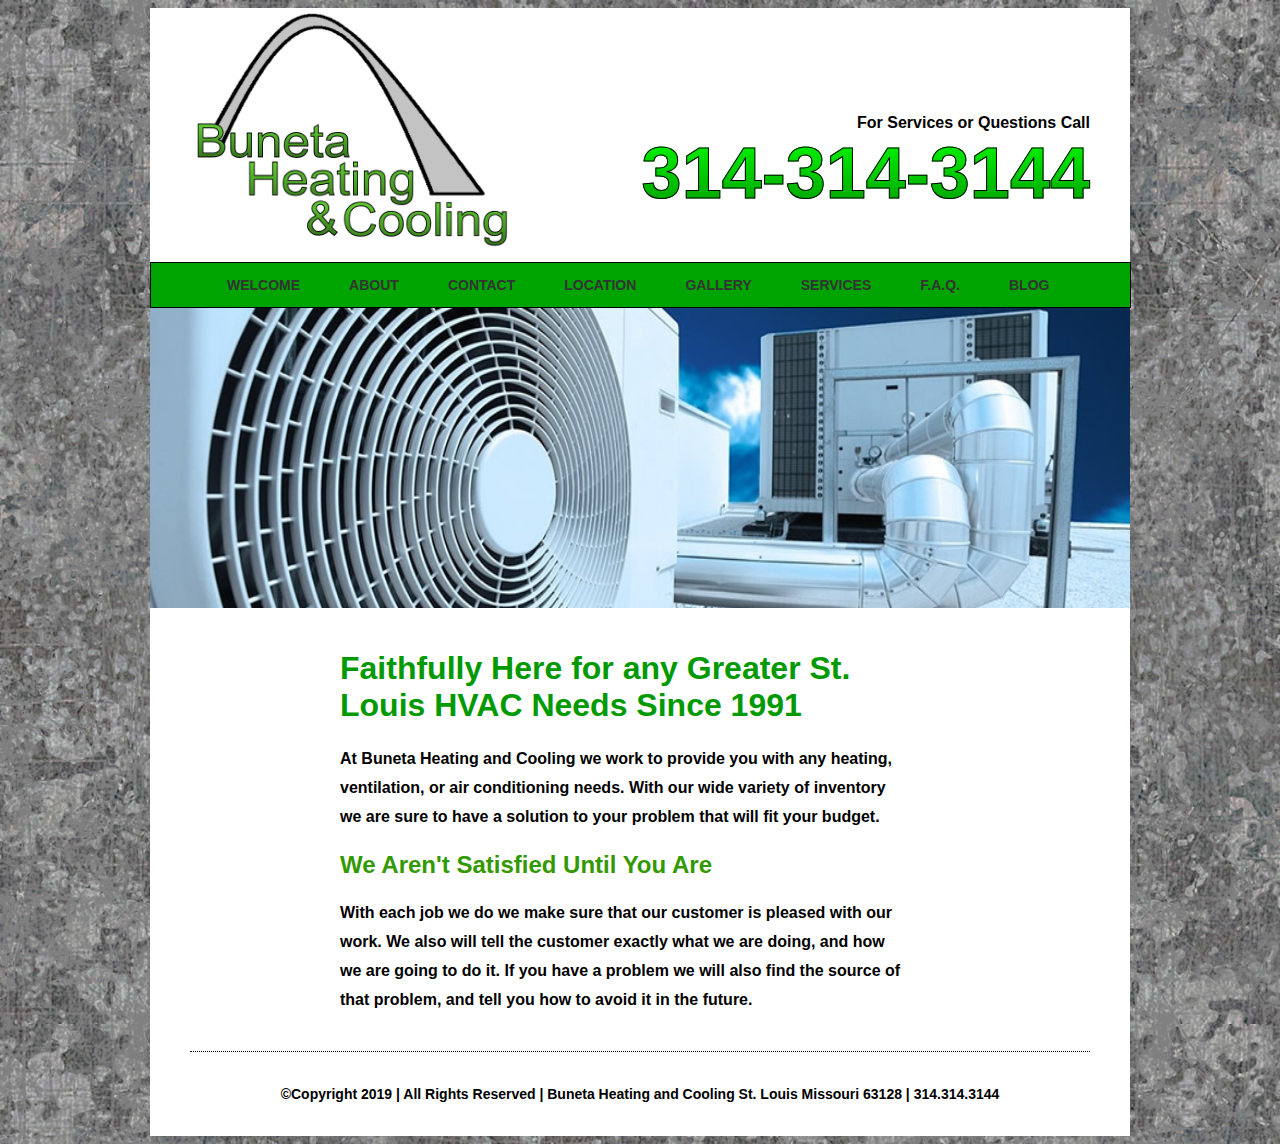
<file: HVAC_Site.ste/Pages/Index.html>
<!doctype html>

<html><!-- InstanceBegin template="/Templates/Maintemplate2.dwt" codeOutsideHTMLIsLocked="false" -->

<!-- InstanceBeginEditable name="code" -->
  
<head>
	<link rel="shortcut icon" type="image/icon" href="HVAC_Site.ste/Images/favicon.ico">
<title>BunetaHVAC</title>
	
<link href="../CSS/Stylesheet.css" rel="stylesheet">
<style type="text/css">
#top #topnav #nav li a {
	text-align: center;
}
#top #topnav #nav li a {
	text-align: center;
}
</style>
<script src="../JS/jquery-1.11.3.min.js"></script>
<script src="../JS/jssor.slider-27.5.0.min.js"></script>
<script>
    jQuery(document).ready(function ($) {
        var options = { $AutoPlay: 1 };
        var jssor1_slider = new $JssorSlider$("jssor_1", options);
    });
</script>

</head>


<body>
 
<div id="wrapper">

	<div id="top">
    	<div id="logo">
        	        	<img src="../Images/Logo/BHAC Logo.PNG" height="250px" width="320px">
        </div>
             <div id="phone">
        <p><strong> For Services or Questions Call<br>
		<h1 class="number">314-314-3144</h1><strong></p>
		</div> 
    <div id="topnav" class="sticky">
    	<ul id> 
        	<li><a href="#">Welcome</a></li> 
            <li><a href="About.html">About</a>
          </li>
            <li><a href="Contact.html">Contact</a>
          </li>
            <li><a href="Location.html">Location</a>
          </li>
            <li><a href="Gallery.html">Gallery</a></li>
            <li><a href="Services.html">Services</a></li> 
            <li><a href="FAQ.html">F.A.Q.</a></li> 
            <li><a href="Blog.html">Blog</a></li> 
      </ul>
          
          
    </div>
<div is="banner" class="Banner"  > 
<div id="jssor_1" style="position:relative;top:0px;left:0px;width:980px;height:300px;overflow:hidden;">
    <div data-u="slides" style="position:absolute;top:0px;left:0px;width:980px;height:380px;overflow:hidden;">
        <div><img data-u="image" src="../Images/Banner/hero-story.jpg" /></div>
        <div><img data-u="image" src="../Images/Banner/HVAC.jpg" /></div>
        <div><img data-u="image" src="../Images/Banner/hvac-solutions-17161049.jpg" /></div>
        <div><img data-u="image" src="../Images/Banner/repair.jpg" /></div>
    </div>
</div>
</div>

    
    <div id="contentwrapper">
    	
        <div id="content">


          
       	  <h1>Faithfully Here for any Greater St. Louis HVAC Needs Since 1991</h1>
       
          	 <p>At Buneta Heating and Cooling we work to provide you with any heating, ventilation, or air conditioning needs. With our wide variety of inventory we are sure to have a solution to your problem that will fit your budget.</p>
         
            <h2>We Aren't Satisfied Until You Are</h2>
           	 <p>With each job we do we make sure that our customer is pleased with our work. We also will tell the customer exactly what we are doing, and how we are going to do it. If you have a problem we will also find the source of that problem, and tell you how to avoid it in the future. </p>
             
            
      
     
      </div>       
            
</div>            
            
            

	<div id=footer>
    		<p>&copy;Copyright 2019 | All Rights Reserved | Buneta Heating and Cooling St. Louis Missouri 63128 | 314.314.3144</p>
    </div>
  

</body>


<!-- InstanceEndEditable -->





<!-- InstanceEnd --></html>
</file>
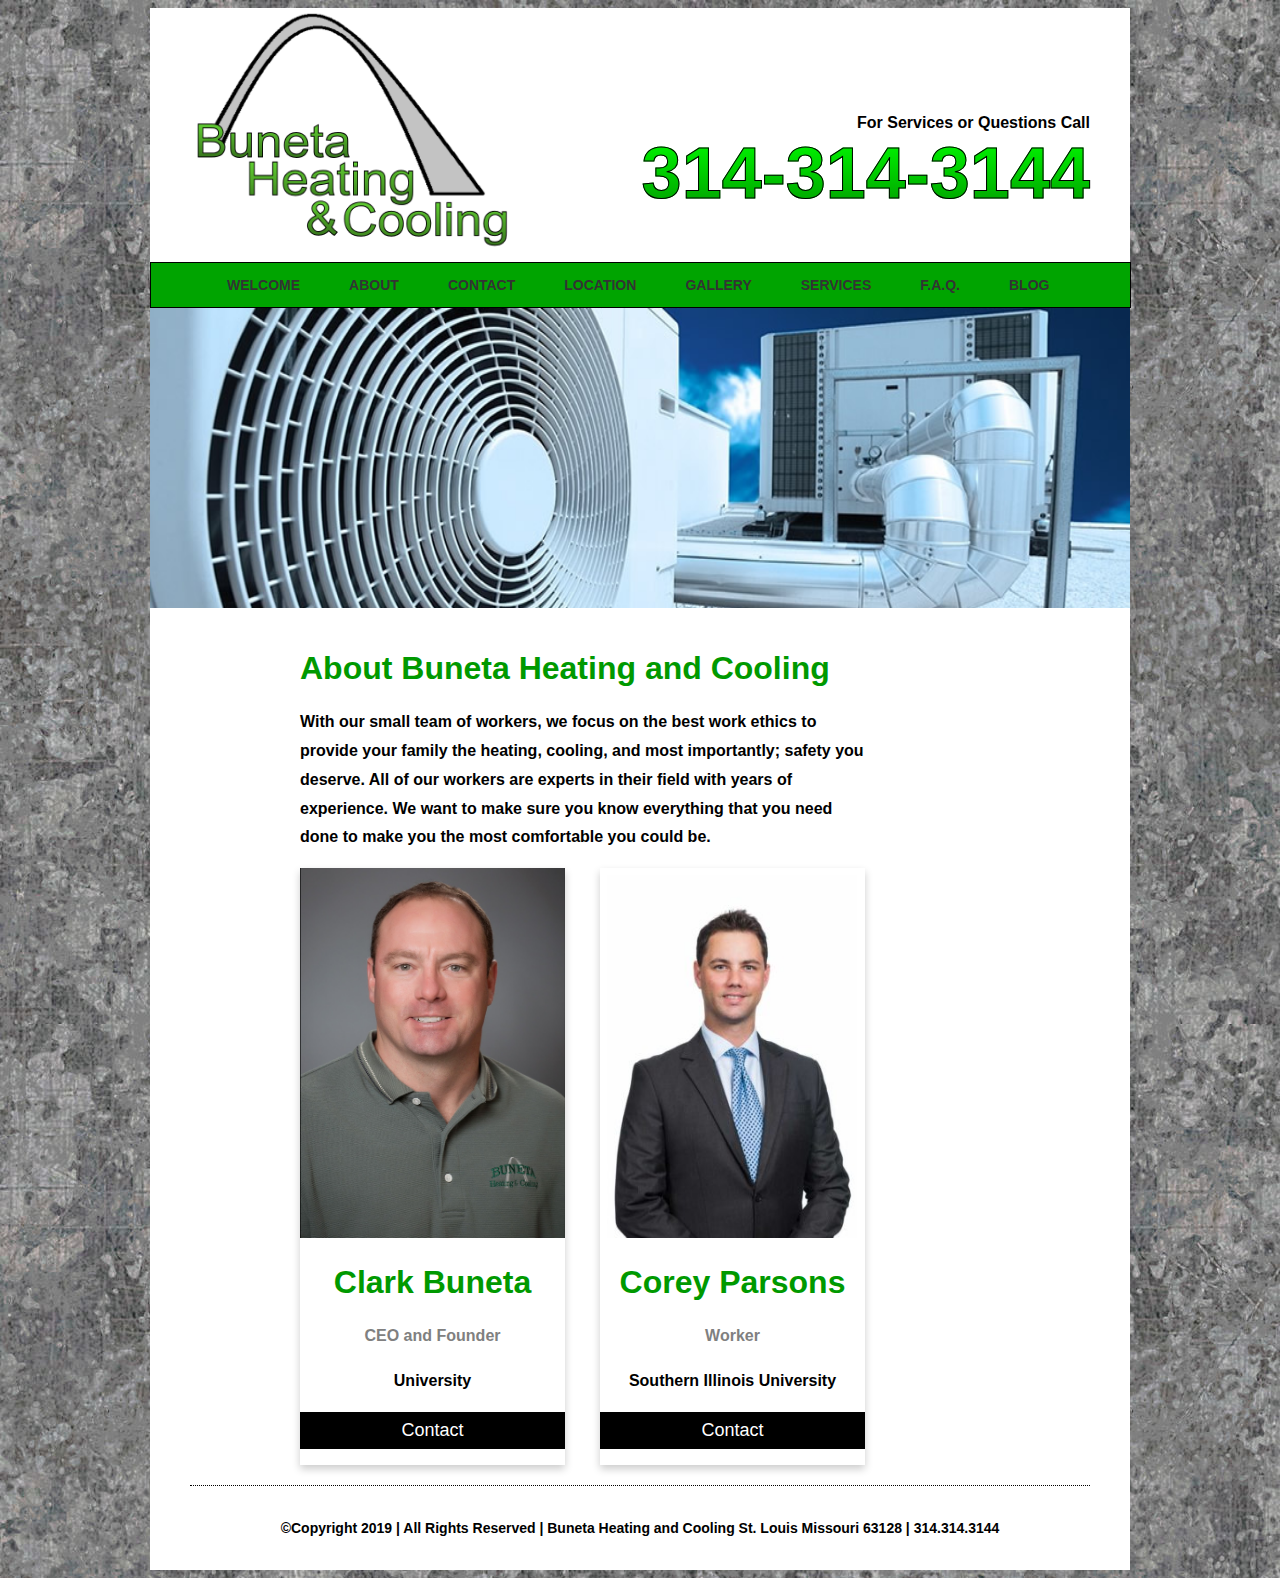
<file: HVAC_Site.ste/Pages/About.html>
<!doctype html>

<html><!-- InstanceBegin template="/Templates/Maintemplate.dwt" codeOutsideHTMLIsLocked="false" --> 

<!-- InstanceBeginEditable name="code" -->
  
<head>
<title>BunetaHVAC</title>
<link href="../CSS/Stylesheet.css" rel="stylesheet">
<style type="text/css">
#top #topnav #nav li a {
	text-align: center;
}
#top #topnav #nav li a {
	text-align: center;
}
</style>
<script src="../JS/jquery-1.11.3.min.js"></script>
<script src="../JS/jssor.slider-27.5.0.min.js"></script>
<script>
    jQuery(document).ready(function ($) {
        var options = { $AutoPlay: 1 };
        var jssor1_slider = new $JssorSlider$("jssor_1", options);
    });
</script>

</head>


<body>
 
<div id="wrapper">

	<div id="top">
    	<div id="logo">
        	<img src="../Images/Logo/BHAC Logo.PNG" height="250px" width="320px">
        </div>
        <div id="phone">
        <p><strong> For Services or Questions Call<br>
         <h1 class="number" >314-314-3144</h1><strong></p>
		</div>  
    <div id="topnav" class="sticky">
    	<ul id="nav"> 
        
        
        
        	<li><a href="Index.html">Welcome</a></li> 
            <li><a href="About.html">About</a>
          </li>
            <li><a href="Contact.html">Contact</a>
          </li>
            <li><a href="Location.html">Location</a>
          </li>
            <li><a href="Gallery.html">Gallery</a></li> 
            <li><a href="Services.html">Services</a></li> 
            <li><a href="FAQ.html">F.A.Q.</a></li> 
            <li><a href="Blog.html">Blog</a></li> 
      </ul>
          
          
    </div>
<div is="banner" class="Banner"  > 
<div id="jssor_1" style="position:relative;top:0px;left:0px;width:980px;height:300px;overflow:hidden;">
    <div data-u="slides" style="position:absolute;top:0px;left:0px;width:980px;height:380px;overflow:hidden;">
        <div><img data-u="image" src="../Images/Banner/hero-story.jpg" /></div>
        <div><img data-u="image" src="../Images/Banner/HVAC.jpg" /></div>
        <div><img data-u="image" src="../Images/Banner/hvac-solutions-17161049.jpg" /></div>
        <div><img data-u="image" src="../Images/Banner/repair.jpg" /></div>
    </div>
</div>
    
    <div id="contentwrapper">
    	
        <div id="content">


          
       	  <h1>About Buneta Heating and Cooling</h1>
       
          	 <p>With our small team of workers, we focus on the best work ethics to provide your family the heating, cooling, and most importantly; safety you deserve. All of our workers are experts in their field with years of experience. We want to make sure you know everything that you need done to make you the most comfortable you could be.  </p>
         
                         
             <div id="box1">

<div id="box1"
<div class="card">
  <img src="../Images/Extra/Da.PNG" width="265" height="370" alt="Clark" style="width:100%">
  <h1>Clark Buneta</h1>
  <p class="title">CEO and Founder</p>
  <p>University</p>
  <a href="#"><i class="fa fa-dribbble"></i></a> 
  <a href="#"><i class="fa fa-twitter"></i></a> 
  <a href="#"><i class="fa fa-linkedin"></i></a> 
  <a href="#"><i class="fa fa-facebook"></i></a> 
  <p><button>Contact</button></p>
</div>
 
</div>


<div id="box2"
<div class="card">
  <img src="../Images/Extra/StockWorker.jpg" width="265" height="370" alt="Corey" style="width:100%">
  <h1>Corey Parsons</h1>
  <p class="title">Worker</p>
  <p>Southern Illinois University</p>
  <a href="#"><i class="fa fa-dribbble"></i></a> 
  <a href="#"><i class="fa fa-twitter"></i></a> 
  <a href="#"><i class="fa fa-linkedin"></i></a> 
  <a href="#"><i class="fa fa-facebook"></i></a> 
  <p><button>Contact</button></p>
</div>
 
</div>
                 
      </div>       
            
</div>            
            
            

	<div id=footer>
    		<p>&copy;Copyright 2019 | All Rights Reserved | Buneta Heating and Cooling St. Louis Missouri 63128 | 314.314.3144</p>
</div>
  

</body>


<!-- InstanceEndEditable -->





<!-- InstanceEnd --></html>
</file>
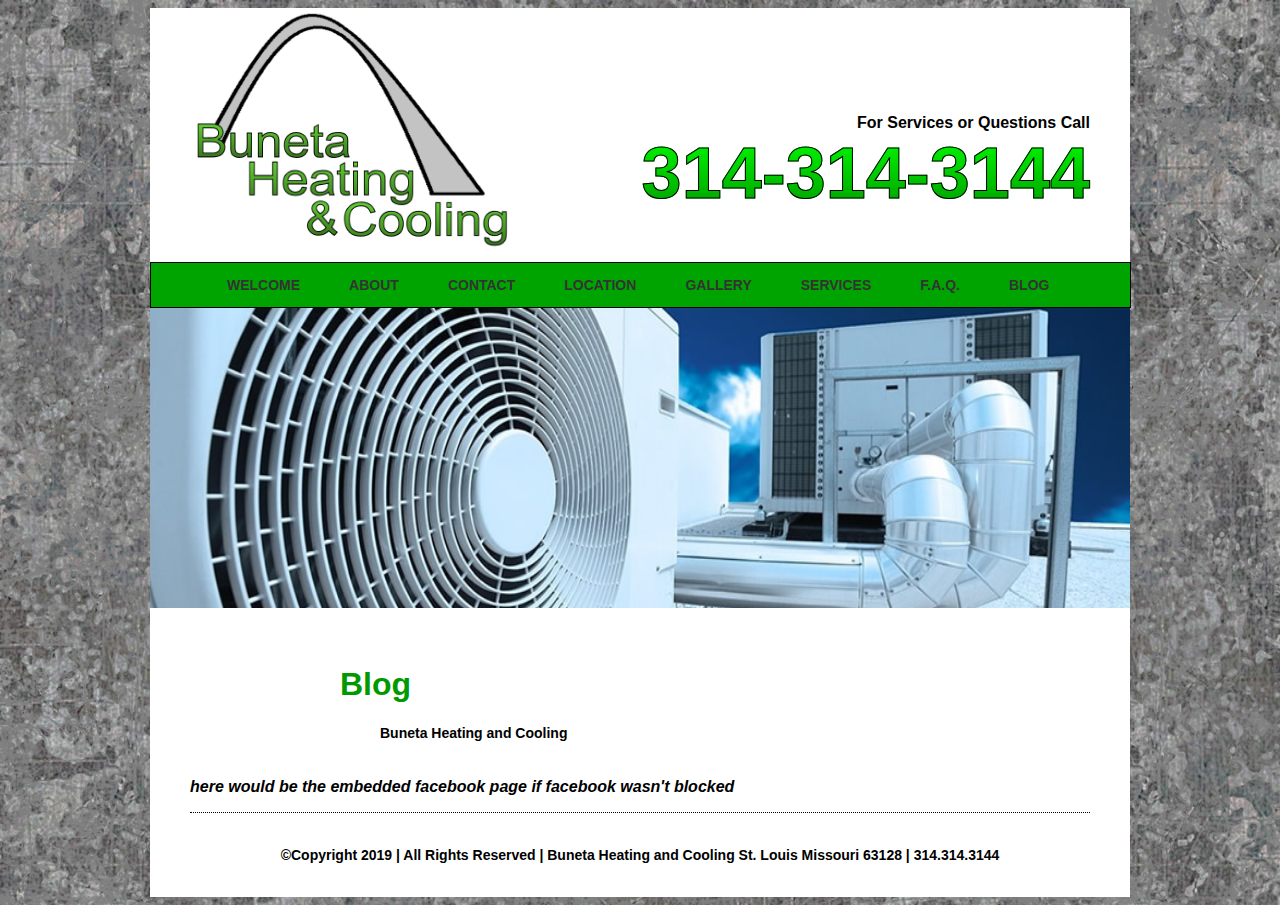
<file: HVAC_Site.ste/Pages/Blog.html>
<!doctype html>

<html><!-- InstanceBegin template="/Templates/Maintemplate.dwt" codeOutsideHTMLIsLocked="false" --> 

<!-- InstanceBeginEditable name="code" -->
  
<head>
<title>BunetaHVAC</title>
<link href="../CSS/Stylesheet.css" rel="stylesheet">
<style type="text/css">
#top #topnav #nav li a {
	text-align: center;
}
#top #topnav #nav li a {
	text-align: center;
}
</style>
<script src="../JS/jquery-1.11.3.min.js"></script>
<script src="../JS/jssor.slider-27.5.0.min.js"></script>
<script>
    jQuery(document).ready(function ($) {
        var options = { $AutoPlay: 1 };
        var jssor1_slider = new $JssorSlider$("jssor_1", options);
    });
</script>

</head>


<body>
 
<div id="wrapper">

	<div id="top">
    	<div id="logo">
        	        	<img src="../Images/Logo/BHAC Logo.PNG" height="250px" width="320px">
        </div>
        <div id="phone">
        <p><strong> For Services or Questions Call<br>
       <h1 class="number" >314-314-3144</h1><strong></p>
		</div>  
    <div id="topnav" class="sticky">
    	<ul id="nav"> 
        
        
        	<li><a href="Index.html">Welcome</a></li> 
            <li><a href="About.html">About</a>
          </li>
            <li><a href="Contact.html">Contact</a>
          </li>
            <li><a href="Location.html">Location</a>
          </li>
            <li><a href="Gallery.html">Gallery</a></li>
            <li><a href="Services.html">Services</a></li> 
            <li><a href="FAQ.html">F.A.Q.</a></li> 
            <li><a href="Blog.html">Blog</a></li> 
      </ul>
          
          
    </div>
<div is="banner" class="Banner"  > 
<div id="jssor_1" style="position:relative;top:0px;left:0px;width:980px;height:300px;overflow:hidden;">
    <div data-u="slides" style="position:absolute;top:0px;left:0px;width:980px;height:380px;overflow:hidden;">
        <div><img data-u="image" src="../Images/Banner/hero-story.jpg" /></div>
        <div><img data-u="image" src="../Images/Banner/HVAC.jpg" /></div>
        <div><img data-u="image" src="../Images/Banner/hvac-solutions-17161049.jpg" /></div>
        <div><img data-u="image" src="../Images/Banner/repair.jpg" /></div>
    </div>

</div>

</div>

    
    <div id="contentwrapper">
    	
        <div id="content">
        <h1>Blog</h1>
<div id="fb-root"></div>
<script async defer crossorigin="anonymous"
src="https://connect.facebook.net/en_US/sdk.js#xfbml=1&version=v3.3"></script>

<dic class="fb-page" data-
href="https://www.facebook.com/pages/category/community/Buneta-Heating-and-Cooling-108579355098/" data-tabs="timeline" data-width="700" data-height="900" data-small-header="false" data-adapt-container-width="true" data-hide-cover="false" data-show-facepil="false"><blockquote cite="https://www.facebook.com/pages/category/community/Buneta-Heating-and-Cooling-108579355098/" class="fb-xmbml-parse-ignore">
<a href="https://www.facebook.com/pages/category/community/Buneta-Heating-and-Cooling-108579355098/">Buneta Heating and Cooling</a> </blockquote></div>
        
            <p><i>here would be the embedded facebook page if facebook wasn't blocked</i></p>

	<div id=footer>
    	    		<p>&copy;Copyright 2019 | All Rights Reserved | Buneta Heating and Cooling St. Louis Missouri 63128 | 314.314.3144</p>
    </div>
  

</body>


<!-- InstanceEndEditable -->





<!-- InstanceEnd --></html>
</file>
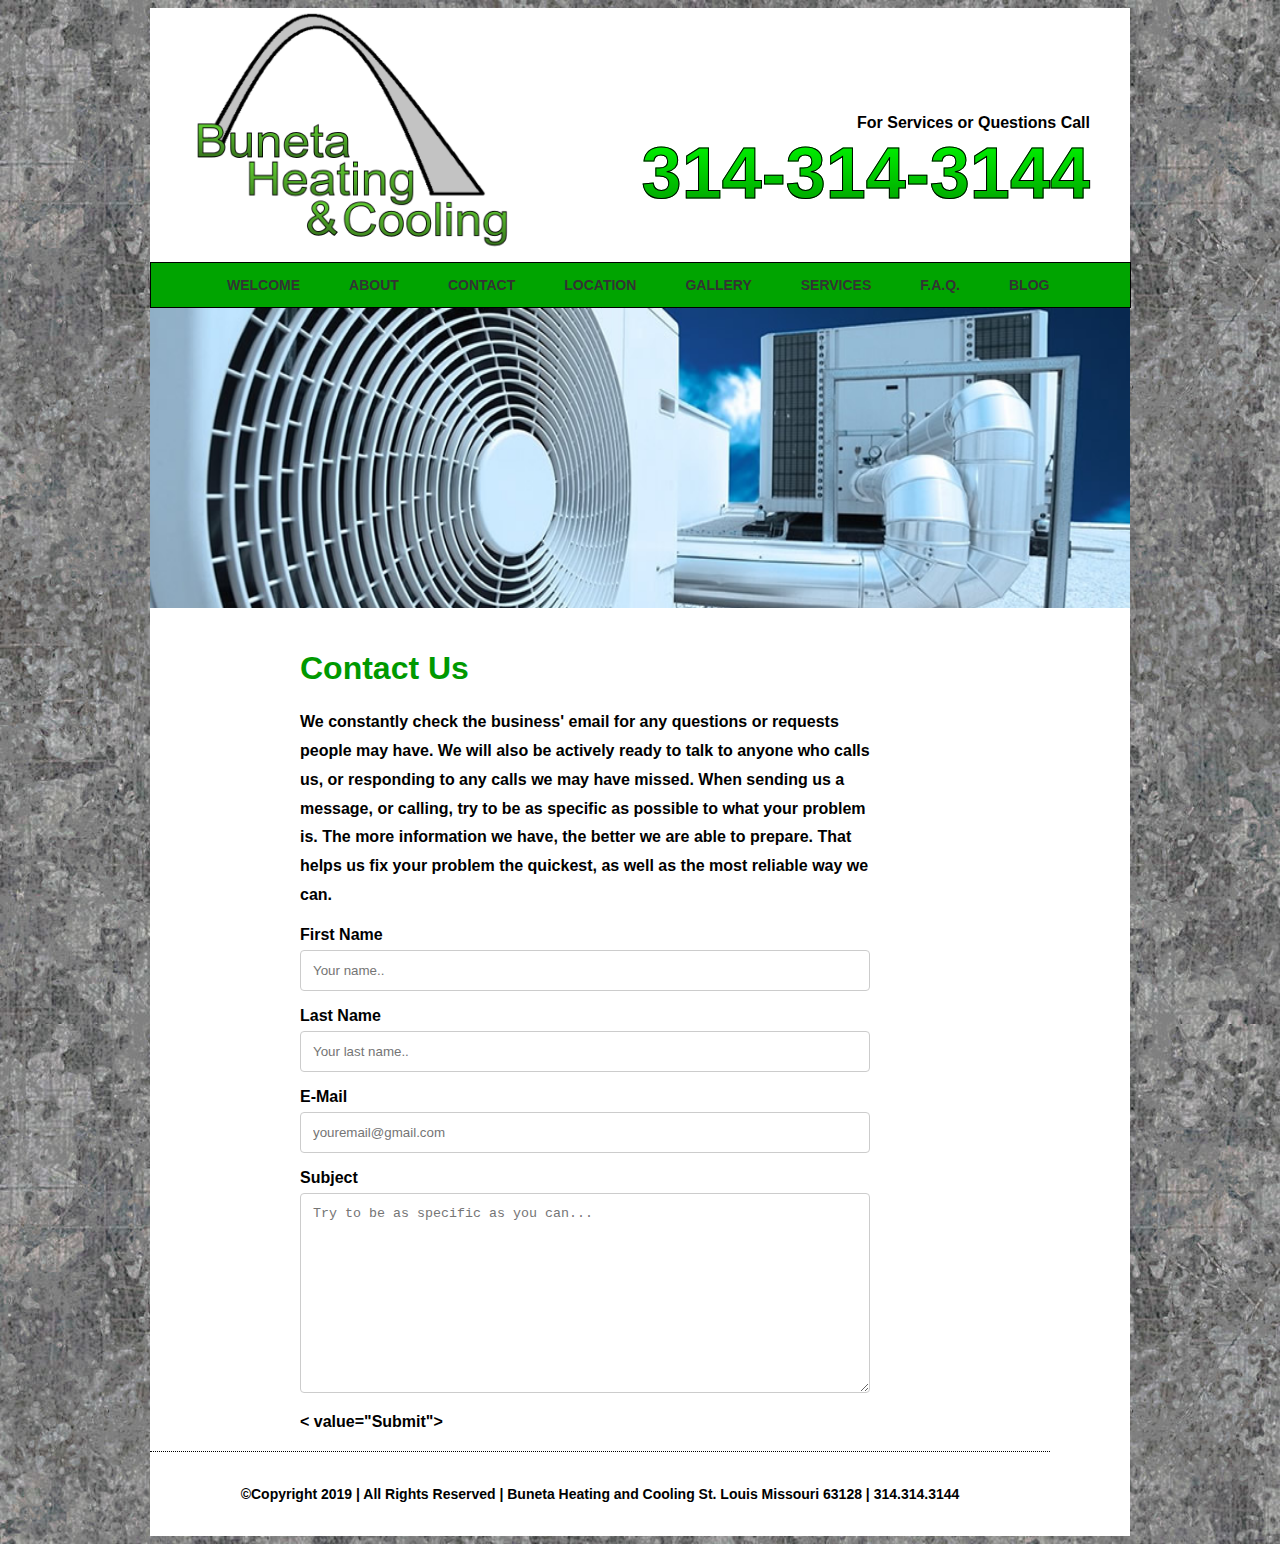
<file: HVAC_Site.ste/Pages/Contact.html>
<!doctype html>

<html><!-- InstanceBegin template="/Templates/Maintemplate.dwt" codeOutsideHTMLIsLocked="false" --> 

<!-- InstanceBeginEditable name="code" -->
<head>
<title>BunetaHVAC</title>
<link href="../CSS/Stylesheet.css" rel="stylesheet">
<style type="text/css">
#top #topnav #nav li a {
	text-align: center;
}
#top #topnav #nav li a {
	text-align: center;
}
</style>
<script src="../JS/jquery-1.11.3.min.js"></script>
<script src="../JS/jssor.slider-27.5.0.min.js"></script>
<script>
    jQuery(document).ready(function ($) {
        var options = { $AutoPlay: 1 };
        var jssor1_slider = new $JssorSlider$("jssor_1", options);
    });
</script>

</head>


<body>
 
<div id="wrapper">

	<div id="top">
    	<div id="logo">
        	<img src="../Images/Logo/BHAC Logo.PNG" height="250px" width="320px">
        </div>
        <div id="phone">
        <p><strong> For Services or Questions Call<br>
       <h1 class="number" >314-314-3144</h1><strong></p>
		</div> 
    <div id="topnav" class="sticky">
    	<ul id="nav"> 
        
        
        
        	<li><a href="Index.html">Welcome</a></li> 
            <li><a href="About.html">About</a>
          </li>
            <li><a href="Contact.html">Contact</a>
          </li>
            <li><a href="Location.html">Location</a>
          </li>
            <li><a href="Gallery.html">Gallery</a></li>
            <li><a href="Services.html">Services</a></li> 
            <li><a href="FAQ.html">F.A.Q.</a></li> 
            <li><a href="Blog.html">Blog</a></li> 
      </ul>
          
          
    </div>
<div is="banner" class="Banner"  > 
<div id="jssor_1" style="position:relative;top:0px;left:0px;width:980px;height:300px;overflow:hidden;">
    <div data-u="slides" style="position:absolute;top:0px;left:0px;width:980px;height:380px;overflow:hidden;">
        <div><img data-u="image" src="../Images/Banner/hero-story.jpg" /></div>
        <div><img data-u="image" src="../Images/Banner/HVAC.jpg" /></div>
        <div><img data-u="image" src="../Images/Banner/hvac-solutions-17161049.jpg" /></div>
        <div><img data-u="image" src="../Images/Banner/repair.jpg" /></div>
    </div>
</div>

    
    <div id="contentwrapper">
    	
        <div id="content">


          
       	  <h1>Contact Us</h1>
       
          	 <p>We constantly check the business' email for any questions or requests people may have. We will also be actively ready to talk to anyone who calls us, or responding to any calls we may have missed. When sending us a message, or calling, try to be as specific as possible to what your problem is. The more information we have, the better we are able to prepare. That helps us fix your problem the quickest, as well as the most reliable way we can.</p>


  <form action="action_page.php">

    <label for="fname">First Name</label>
    <input type="text" id="fname" name="firstname" placeholder="Your name..">

    <label for="lname">Last Name</label>
    <input type="text" id="lname" name="lastname" placeholder="Your last name..">

    <label for="country">E-Mail</label>
    <input type="text" id="email" name="E-Mail" placeholder="youremail@gmail.com">
   

    <label for="subject">Subject</label>
    <textarea id="subject" name="subject" placeholder="Try to be as specific as you can..." style="height:200px"></textarea>

    < value="Submit">

  </form>
</div>
          
            
</div>            
            
            

	<div id=footer>
     		<p>&copy;Copyright 2019 | All Rights Reserved | Buneta Heating and Cooling St. Louis Missouri 63128 | 314.314.3144</p>
    </div>
  

</body>

<!-- InstanceEndEditable -->





<!-- InstanceEnd --></html>
</file>
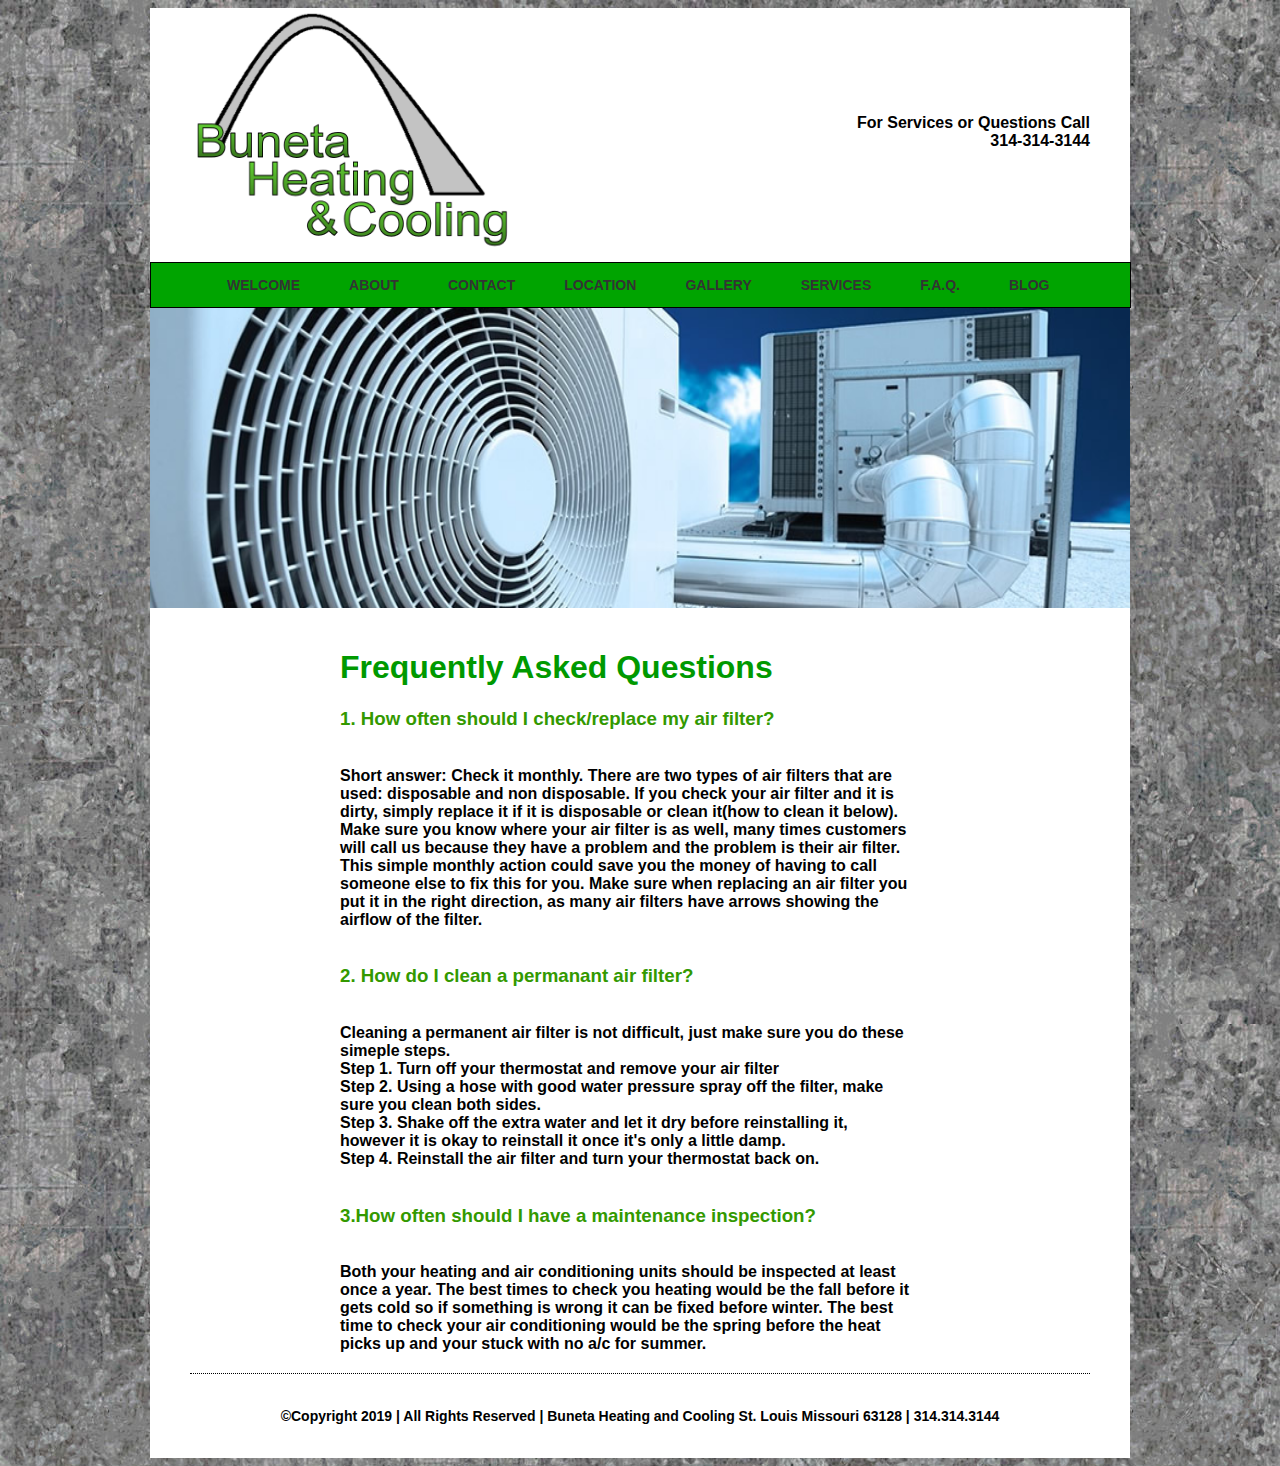
<file: HVAC_Site.ste/Pages/FAQ.html>
<!doctype html>

<html><!-- InstanceBegin template="/Templates/Maintemplate.dwt" codeOutsideHTMLIsLocked="false" --> 

<!-- InstanceBeginEditable name="code" -->
  
<head>
<title>BunetaHVAC</title>
<link href="../CSS/Stylesheet.css" rel="stylesheet">
<style type="text/css">
#top #topnav #nav li a {
	text-align: center;
}
#top #topnav #nav li a {
	text-align: center;
}
</style>
<script src="../JS/jquery-1.11.3.min.js"></script>
<script src="../JS/jssor.slider-27.5.0.min.js"></script>
<script>
    jQuery(document).ready(function ($) {
        var options = { $AutoPlay: 1 };
        var jssor1_slider = new $JssorSlider$("jssor_1", options);
    });
</script>

</head>


<body>
 
<div id="wrapper">

	<div id="top">
    	<div id="logo">
                	<img src="../Images/Logo/BHAC Logo.PNG" height="250px" width="320px">
        </div>
        <div id="phone">
        <p><strong> For Services or Questions Call<br>
        314-314-3144<strong></p>
		</div> 
    <div id="topnav" class="sticky">
    	<ul id="nav"> 
        
        
        	<li><a href="Index.html">Welcome</a></li> 
            <li><a href="About.html">About</a>
          </li>
            <li><a href="Contact.html">Contact</a>
          </li>
            <li><a href="Location.html">Location</a>
          </li>
            <li><a href="Gallery.html">Gallery</a></li>
            <li><a href="Services.html">Services</a></li> 
            <li><a href="FAQ.html">F.A.Q.</a></li> 
            <li><a href="Blog.html">Blog</a></li> 
      </ul>
          
          
    </div>
<div is="banner" class="Banner"  > 
<div id="jssor_1" style="position:relative;top:0px;left:0px;width:980px;height:300px;overflow:hidden;">
    <div data-u="slides" style="position:absolute;top:0px;left:0px;width:980px;height:380px;overflow:hidden;">
        <div><img data-u="image" src="../Images/Banner/hero-story.jpg" /></div>
        <div><img data-u="image" src="../Images/Banner/HVAC.jpg" /></div>
        <div><img data-u="image" src="../Images/Banner/hvac-solutions-17161049.jpg" /></div>
        <div><img data-u="image" src="../Images/Banner/repair.jpg" /></div>
    </div>
</div>


</div>

    
    <div id="contentwrapper">
    	
        <div id="content">


          
       	  <h1>Frequently Asked Questions</h1>
     <p> <h3>1. How often should I check/replace my air filter?</h3><br>
     	Short answer: Check it monthly. There are two types of air filters that are used: disposable and non disposable. If you check your air filter and it is dirty, simply replace it if it is disposable or clean it(how to clean it below). Make sure you know where your air filter is as well, many times customers will call us because they have a problem and the problem is their air filter. This simple monthly action could save you the money of having to call someone else to fix this for you. Make sure when replacing an air filter you put it in the right direction, as many air filters have arrows showing the airflow of the filter.<br>
        
     <br><h3>2. How do I clean a permanant air filter? </h3><br>
     	Cleaning a permanent air filter is not difficult, just make sure you do these simeple steps.<br>
        Step 1. Turn off your thermostat and remove your air filter<br>
        Step 2. Using a hose with good water pressure spray off the filter, make sure you clean both sides.<br>
        Step 3. Shake off the extra water and let it dry before reinstalling it, however it is okay to reinstall it once it's only a little damp.<br>
        Step 4. Reinstall the air filter and turn your thermostat back on.
        <br>
     <br><h3>3.How often should I have a maintenance inspection?</h3><br>
     Both your heating and air conditioning units should be inspected at least once a year. The best times to check you heating would be the fall before it gets cold so if something is wrong it can be fixed before winter. The best time to check your air conditioning would be the spring before the heat picks up and your stuck with no a/c for summer.
 
</div>             
            
            

	<div id=footer>
      		<p>&copy;Copyright 2019 | All Rights Reserved | Buneta Heating and Cooling St. Louis Missouri 63128 | 314.314.3144</p>
    </div>
  

</body>


<!-- InstanceEndEditable -->





<!-- InstanceEnd --></html>
</file>
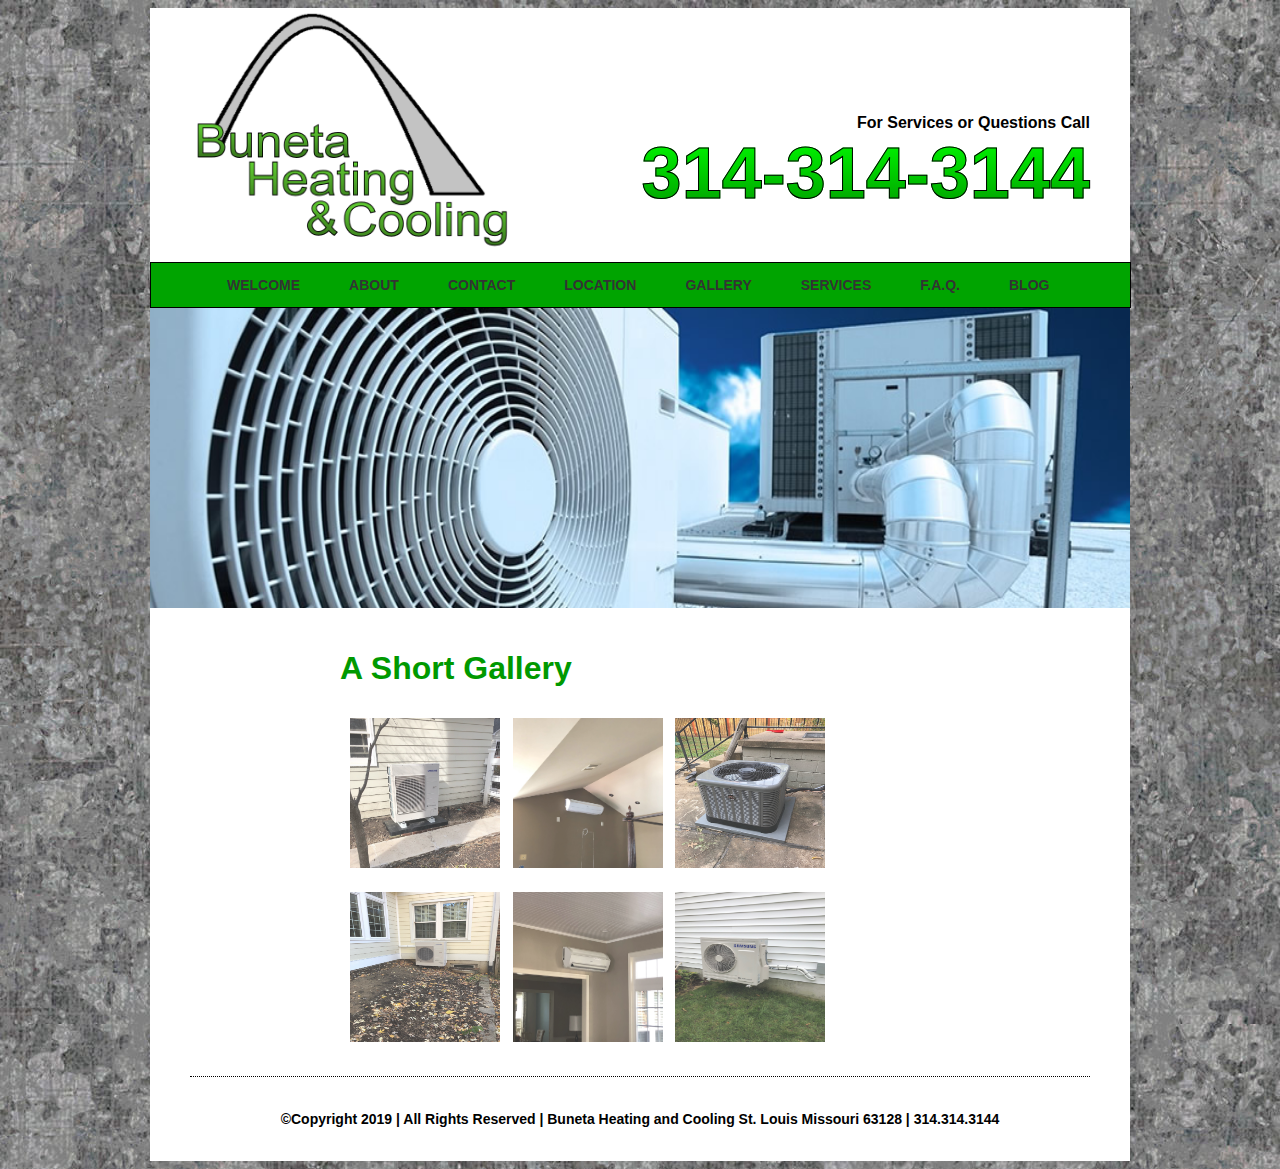
<file: HVAC_Site.ste/Pages/Gallery.html>
<!doctype html>

<html><!-- InstanceBegin template="/Templates/Maintemplate.dwt" codeOutsideHTMLIsLocked="false" --> 

<!-- InstanceBeginEditable name="code" -->
  
<head>
<title>BunetaHVAC</title>
<link href="../CSS/Stylesheet.css" rel="stylesheet">
<style type="text/css">
#top #topnav #nav li a {
	text-align: center;
}
#top #topnav #nav li a {
	text-align: center;
}
</style>
<script src="../JS/jquery-1.11.3.min.js"></script>
<script src="../JS/jssor.slider-27.5.0.min.js"></script>
<script>
    jQuery(document).ready(function ($) {
        var options = { $AutoPlay: 1 };
        var jssor1_slider = new $JssorSlider$("jssor_1", options);
    });
</script>

</head>


<body>
 
<div id="wrapper">

	<div id="top">
    	<div id="logo">
        	<img src="../Images/Logo/BHAC Logo.PNG" height="250px" width="320px">
        </div>
        <div id="phone">
        <p><strong> For Services or Questions Call<br>
       <h1 class="number" >314-314-3144</h1><strong></p>
		</div>  
    <div id="topnav" class="sticky">
    	<ul id="nav"> 
        
        
        	<li><a href="Index.html">Welcome</a></li> 
            <li><a href="About.html">About</a>
          </li>
            <li><a href="Contact.html">Contact</a>
          </li>
            <li><a href="Location.html">Location</a>
          </li>
            <li><a href="Gallery.html">Gallery</a></li>
            <li><a href="Services.html">Services</a></li> 
            <li><a href="FAQ.html">F.A.Q.</a></li> 
            <li><a href="Blog.html">Blog</a></li> 
      </ul>
          
          
    </div>
<div is="banner" class="Banner"  > 
<div id="jssor_1" style="position:relative;top:0px;left:0px;width:980px;height:300px;overflow:hidden;">
    <div data-u="slides" style="position:absolute;top:0px;left:0px;width:980px;height:380px;overflow:hidden;">
        <div><img data-u="image" src="../Images/Banner/hero-story.jpg" /></div>
        <div><img data-u="image" src="../Images/Banner/HVAC.jpg" /></div>
        <div><img data-u="image" src="../Images/Banner/hvac-solutions-17161049.jpg" /></div>
        <div><img data-u="image" src="../Images/Banner/repair.jpg" /></div>
    </div>
</div>

</div>

    
    <div id="contentwrapper">
    	
        <div id="content">


          
       	  <h1>A Short Gallery</h1>
          
 <!-- The grid: four columns -->
<div class="row">
  <div class="column" >
    <img src="../Images/Galleryu/IMG_0285.jpg"  width="150" height="150" alt="" onclick="myFunction(this);">
  </div>
   <div class="column">
    <img src="../Images/Galleryu/IMG_0286.jpg"  width="150" height="150" alt="" onclick="myFunction(this);">
  </div>
    <div class="column">
    <img src="../Images/Galleryu/IMG_0287.jpg"  width="150" height="150" alt="" onclick="myFunction(this);">
  </div>
    <div class="column">
    <img src="../Images/Galleryu/IMG_0288.jpg"  width="150" height="150" alt="" onclick="myFunction(this);">
  </div>
     <div class="column">
    <img src="../Images/Galleryu/IMG_0289.jpg"  width="150" height="150" alt="" onclick="myFunction(this);">
  </div>
     <div class="column">
    <img src="../Images/Galleryu/IMG_0290.jpg"  width="150" height="150" alt="" onclick="myFunction(this);">
  </div>
</div>

<!-- The expanding image container -->
<div class="container">
  <!-- Close the image -->
  <span onclick="this.parentElement.style.display='none'" class="closebtn">&times;</span>

  <!-- Expanded image -->
  <img id="expandedImg" style="width:100%">

  <!-- Image text -->
  <div id="imgtext"></div>
</div>
     
</div>            
           
            

	<div id=footer>
       		<p>&copy;Copyright 2019 | All Rights Reserved | Buneta Heating and Cooling St. Louis Missouri 63128 | 314.314.3144</p>
    </div>
  

</body>


<!-- InstanceEndEditable -->





<!-- InstanceEnd --></html>
</file>
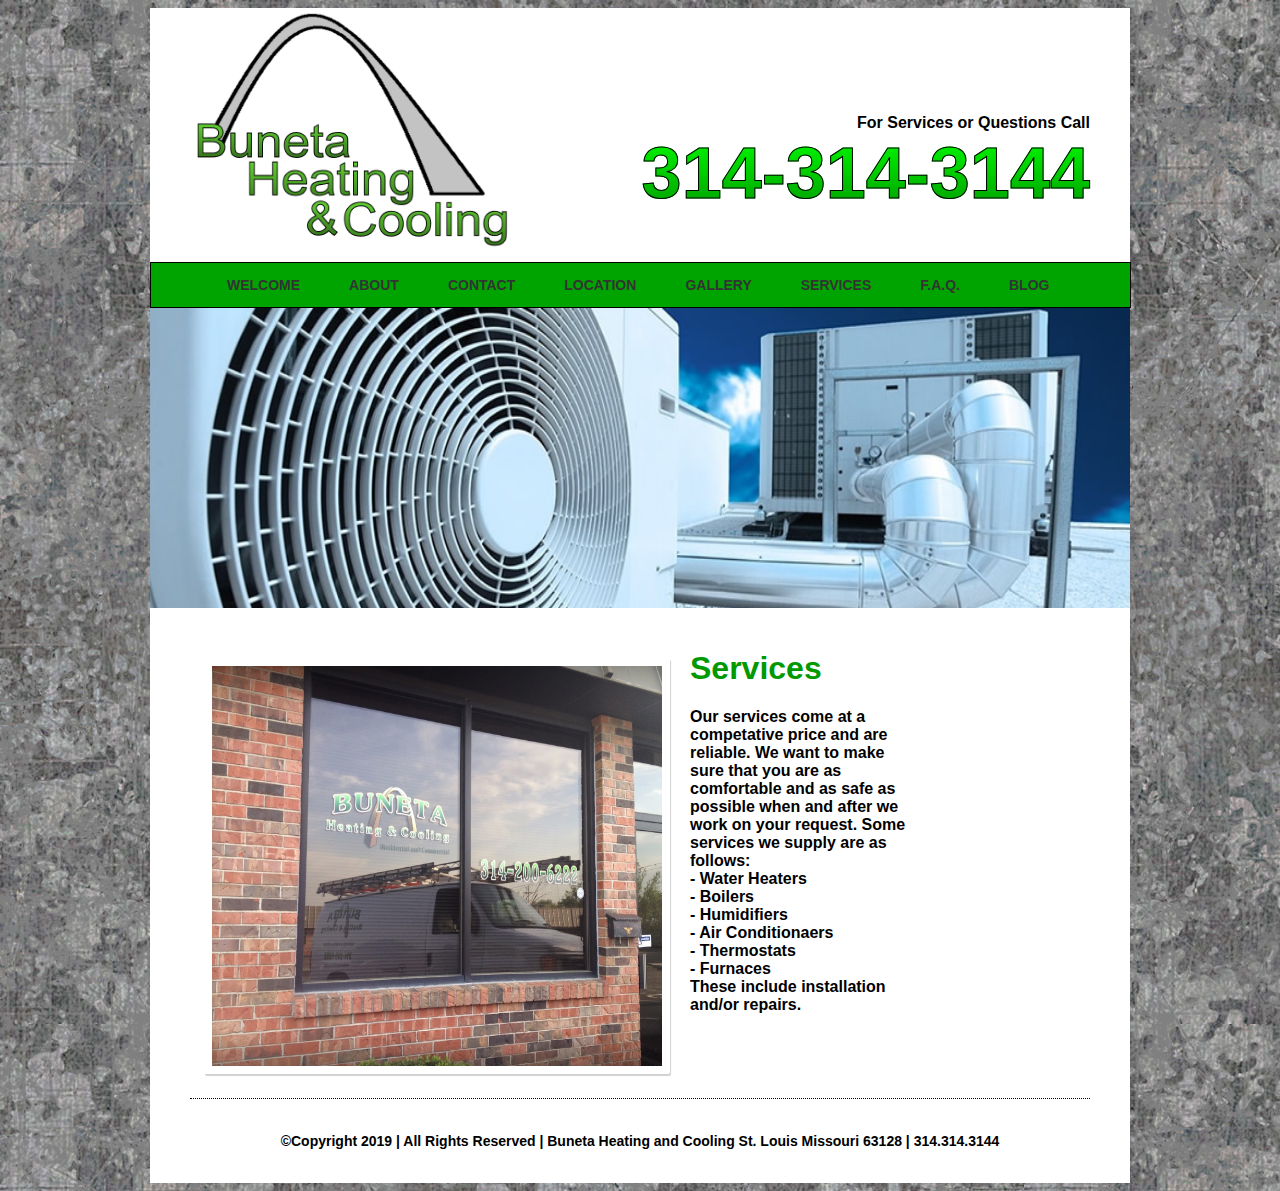
<file: HVAC_Site.ste/Pages/Services.html>
<!doctype html>

<html><!-- InstanceBegin template="/Templates/Maintemplate.dwt" codeOutsideHTMLIsLocked="false" --> 

<!-- InstanceBeginEditable name="code" -->
  
<head>
<title>BunetaHVAC</title>
<link href="../CSS/Stylesheet.css" rel="stylesheet">
<style type="text/css">
#top #topnav #nav li a {
	text-align: center;
}
#top #topnav #nav li a {
	text-align: center;
}
</style>
<script src="../JS/jquery-1.11.3.min.js"></script>
<script src="../JS/jssor.slider-27.5.0.min.js"></script>
<script>
    jQuery(document).ready(function ($) {
        var options = { $AutoPlay: 1 };
        var jssor1_slider = new $JssorSlider$("jssor_1", options);
    });
</script>

</head>


<body>
 
<div id="wrapper">

	<div id="top">
    	<div id="logo">
        	<img src="../Images/Logo/BHAC Logo.PNG" height="250px" width="320px" >
        </div>
        <div id="phone">
        <p><strong> For Services or Questions Call<br>
       <h1 class="number" >314-314-3144</h1><strong></p>
		</div> 
    <div id="topnav" class="sticky">
    	<ul id="nav"> 
        
        
        	<li><a href="Index.html">Welcome</a></li> 
            <li><a href="About.html">About</a>
          </li>
            <li><a href="Contact.html">Contact</a>
          </li>
            <li><a href="Location.html">Location</a>
          </li>
            <li><a href="Gallery.html">Gallery</a></li>
            <li><a href="Services.html">Services</a></li> 
            <li><a href="FAQ.html">F.A.Q.</a></li> 
            <li><a href="Blog.html">Blog</a></li> 
      </ul>
          
          
    </div>
<div is="banner" class="Banner"  > 
<div id="jssor_1" style="position:relative;top:0px;left:0px;width:980px;height:300px;overflow:hidden;">
    <div data-u="slides" style="position:absolute;top:0px;left:0px;width:980px;height:380px;overflow:hidden;">
        <div><img data-u="image" src="../Images/Banner/hero-story.jpg" /></div>
        <div><img data-u="image" src="../Images/Banner/HVAC.jpg" /></div>
        <div><img data-u="image" src="../Images/Banner/hvac-solutions-17161049.jpg" /></div>
        <div><img data-u="image" src="../Images/Banner/repair.jpg" /></div>
    </div>

</div>

</div>

    
    <div id="contentwrapper">
    	
        <div id="content">
<div id="short">

   <p>       
       	  <h1>Services</h1>
       
  
        
          	 Our services come at a competative price and are reliable. We want to make sure that you are as comfortable and as safe as possible when and after we work on your request. Some services we supply are as follows:  <br>- Water Heaters <br>- Boilers <br>- Humidifiers<br>- Air Conditionaers<br>- Thermostats<br>- Furnaces <br>These include installation and/or repairs.</p>
      
 
</div>   
                           <div id="box3" class="work">
         <img src="../Images/Extra/Capture.PNG" width="450px" height="400xp" class="wpframe" id="bump"    >      
      				</div>
</div>
      
            
            

<div id=footer>
    		<p>&copy;Copyright 2019 | All Rights Reserved | Buneta Heating and Cooling St. Louis Missouri 63128 | 314.314.3144</p>
    </div>
  

</body>


<!-- InstanceEndEditable -->






<!-- InstanceEnd --></html>
</file>
<file: HVAC_Site.ste/CSS/Stylesheet.css>
#wrapper			{width:900px; margin:0px auto 0px auto; background-color:#fff; padding:0px 40px; border:#000 1px;}



.wpframe {
background: #fff;
border-radius: 2px;
-webkit-border-radius: 2px;
-moz-border-radius: 2px;
padding: 8px;
-webkit-box-shadow: 1px 2px 1px #d1d1d1;
-moz-box-shadow: 1px 2px 1px #d1d1d1;
box-shadow: 1px 2px 1px #d1d1d1;
margin-left:-16px;
}











.number { margin-top:-16px;
  font-size: 72px;
  background: -webkit-linear-gradient(#0F0, #090);
  -webkit-background-clip: text;
  -webkit-text-fill-color: transparent;  color: black;
  -webkit-text-fill-color: transparent; /* Will override color (regardless of order) */
  -webkit-text-stroke-width: 1px;
  -webkit-text-stroke-color: black;
  }




.sticky {
  position: -webkit-sticky; /* Safari */
  position: sticky;
  top: 0; z-index: 5;}




#box3		{margin-top:30px; margin-left:-120px;}


body				{font-family:Arial, Helvetica, sans-serif; }
h1					{color:#090;}
h2,h3 				{color:#390;}
h1, h2, h3 			{font-family: 'Quicksand', sans-serif; }


#content p			{font-size:16px; line-height:180%;}
#rightside p		{font-size:16px; line-height:180%;}
#rightside li		{font-size:16px; line-height:180%;}


body 				{background:url(../Images/Backround/Tileable%20eroded%20scratch%20metal%20texture%20background%2003.jpg);}	
.tab				{margin-left:40px;}
				
#top				{}
	#logo				{float:left; margin:0px 0; }
	#Social-Media		{float:right; margin:50px 0; }
	#Social-Media ul li	{display:inline;
							list-style-type:none; }
	#Social-Media p		{text-align:right;}
	
	#phone				{text-align:right; padding-top:90px;}
	
	
#content			{ margin:20px auto 20px auto; padding-left:150px; padding-right:180px;}

#topnav				{clear:both; font-size:14px; background:#00A400; background-repeat:repeat; border:1px solid #000; padding:0 0 0 20px; width:959px; margin-left:-40px; background:#00A400; }
	#topnav ul			{text-align: center;display:block; margin:0 0 0 40px;}



	    #topnav ul li		{display:block; display:inline; list-style-type:none; padding:0 17px 0 0px; border:#000 1px }
		#topnav	a:link			{font-weight:bold; text-decoration:none; text-transform:uppercase; color:#333; }
		#topnav a:visited		{font-weight:bold; text-decoration:none;color:#333; }
		#topnav a:active		{font-weight:bold; text-decoration:none; color:#090; }
		#topnav a:hover			{font-weight:bold; text-decoration:none; color:#000; }
		#topnav a:focus			{font-weight: bold;text-decoration: none;color: #060;text-align: center;}
#short		{width:220px; float:right;}












/*gallery help area*/
/* The grid: Four equal columns that floats next to each other */
.column {
	
  float:none;
  width: 25%;
  padding: 10px;
}

/* Style the images inside the grid */
.column img {
  opacity: 0.8; 
  cursor: pointer; 
}

.column img:hover {
  opacity: 1;
}

/* Clear floats after the columns */
.row:after {
  content: "";
  display: table;
  clear: both;
}

/* The expanding image container (positioning is needed to position the close button and the text) */
.container {
  position: relative;
   

}

/* Expanding image text */
#imgtext {
  position: absolute;
  bottom: 15px;
  left: 15px;
  color: white;
  font-size: 20px;
}

/* Closable button inside the image */
.closebtn {
  position: absolute;
  top: 10px;
  right: 15px;
  color: white;
  font-size: 35px;
  cursor: pointer;
}


/*gallery help*/
/* The grid: Four equal columns that floats next to each other */
.column {
  float: left;
  width: 25%;
  padding: 10px;
}

/* Style the images inside the grid */
.column img {
  opacity: 0.8; 
  cursor: pointer; 
}

.column img:hover {
  opacity: 1;
}

/* Clear floats after the columns */
.row:after {
  content: "";
  display: table;
  clear: both;
}

/* The expanding image container (positioning is needed to position the close button and the text) */
.container {
  position: relative;
  display: none;
  
}

/* Expanding image text */
#imgtext {
  position: absolute;
  bottom: 15px;
  left: 15px;
  color: white;
  font-size: 20px;
}

/* Closable button inside the image */
.closebtn {
  position: absolute;
  top: 10px;
  right: 15px;
  color: white;
  font-size: 35px;
  cursor: pointer;
}





/*help area*/
ul {
  list-style-type: none;
  margin: 0;
  padding: 0;
 overflow:hidden;

}

li {
  float: left;
}

li a {
  display: block;
  color: white;
  text-align: center;
  padding: 14px 16px;
  text-decoration: none;
}

/* Change the link color to change hover color*/
li a:hover {
  background-color:#00C600 ;
}
li {
  border-right: 1px solid #000; 
}

li:last-child {
  border-right: none;
}












.Banner {display:block; margin-left:-40px; margin-right:50px; width:100%; border-top:thick #000 ; border-bottom:2px ; z-index: 4;}



#box1				{width:265px; float:left; margin-right:35px;}

#box2				{width:265px; float:left}


.img-right			{float:right; padding: 0 0 20px 10px; }

#content			{float:left; width:570px; }
#rightside			{float:right; width:270px;}

#footer				{clear:both; border-top:#000 1px dotted; padding:20px;}
#footer p 			{text-align:center; font-size:14px; font-weight:bold;}

#gallery ul li		{list-style-type:none; display:inline;}
#gallery img		{padding:4px; border:1px #F00;} 








/*Contact Area Help*/
/* Style inputs with type="text", select elements and textareas */
input[type=text], select, textarea {
  width: 100%; /* Full width */
  padding: 12px; /* Some padding */  
  border: 1px solid #ccc; /* Gray border */
  border-radius: 4px; /* Rounded borders */
  box-sizing: border-box; /* Make sure that padding and width stays in place */
  margin: 6px auto 16px auto;
}

/* Style the submit button with a specific background color etc */
input[type=submit] {
  background-color: #008000;
  color: white;
  padding: 12px 20px;
  border: none;
  border-radius: 4px;
  cursor: pointer;
}

/* When moving the mouse over the submit button, add a darker green color */
input[type=submit]:hover {
  background-color: #45a049;
}

/* Add a background color and some padding around the form */
.container {
  border-radius: 5px;
  background-color: #f2f2f2;
  padding: 20px;
}


ol li {position:}




/*meet the team help*/
/* Three columns side by side */
.card {
  box-shadow: 0 4px 8px 0 rgba(0, 0, 0, 0.2);
  max-width: 300px;
  margin: auto;
  text-align: center;
}

.title {
  color: grey;
  font-size: 18px;
}

button {
  border: none;
  outline: 0;
  display: inline-block;
  padding: 8px;
  color: white;
  background-color: #000;
  text-align: center;
  cursor: pointer;
  width: 100%;
  font-size: 18px;
}

a {
  text-decoration: none;
  font-size: 14px;
  color: black;
}

button:hover, a:hover {
  opacity: 0.7;
}
</file>
